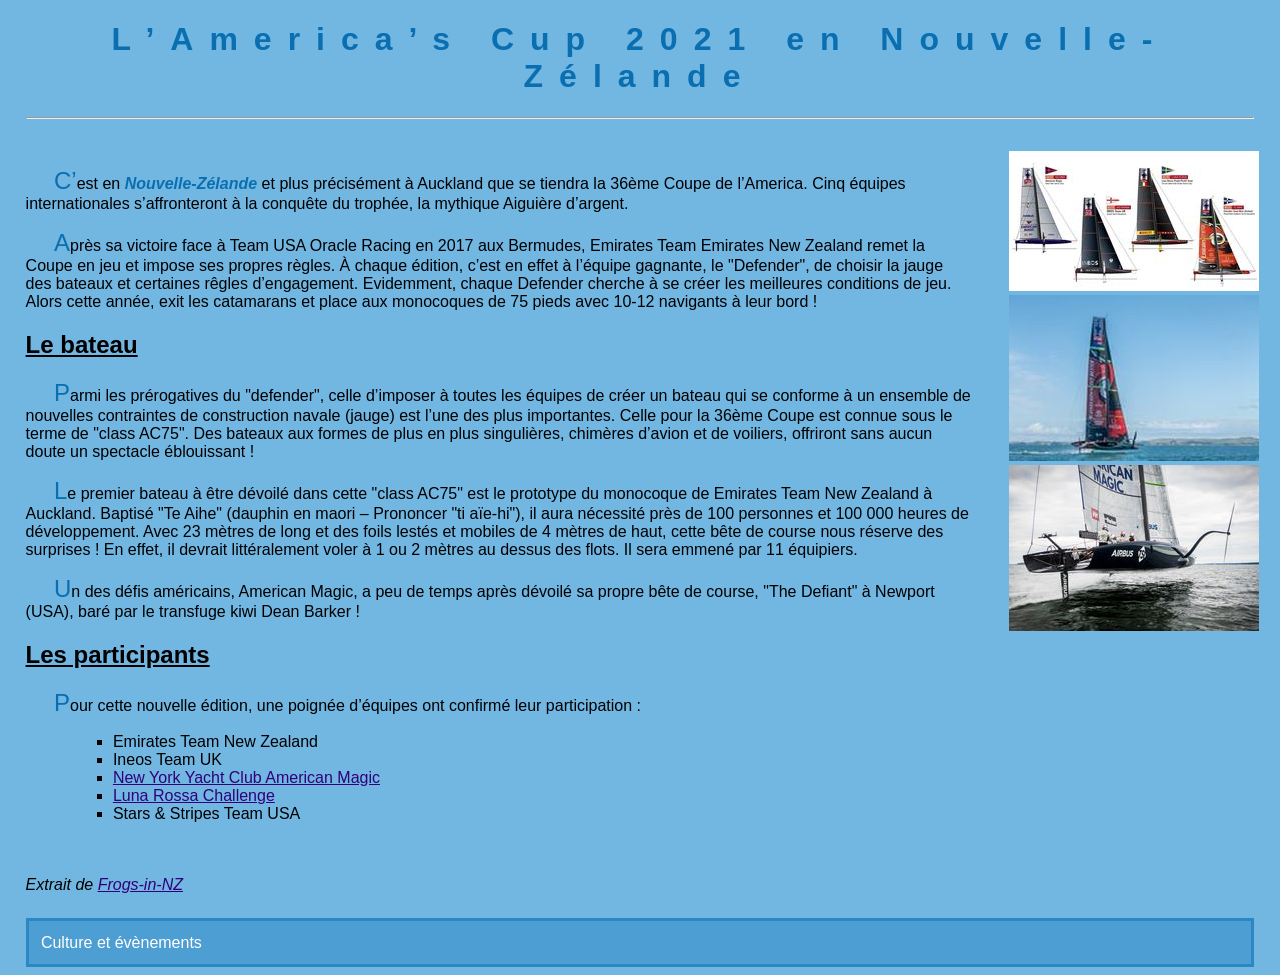
<file: index.html>
<!DOCTYPE html>
<html>
 <head>
   <meta charset="UTF-8" />
   <title>36th America's Cup</title>
   <link rel="icon" type="image/jpg" href="./images/36th.ico" />
   <link rel="stylesheet" type="text/css" href="./styles/36_americas_cup.css" />
 </head>
 <body>

  <h1>L’America’s Cup 2021 en Nouvelle-Zélande</h1>
  <hr />

  <section class="texte">
	<p>
	C’est en <em>Nouvelle-Zélande</em> et plus précisément à Auckland que se tiendra la 36ème Coupe de l’America. 
	Cinq équipes internationales s’affronteront à la conquête du trophée, la mythique Aiguière d’argent.
	</p>
	<p>
	Après sa victoire face à Team USA Oracle Racing en 2017 aux Bermudes, Emirates Team Emirates New Zealand remet la Coupe en jeu 
	et impose ses propres règles. À chaque édition, c’est en effet à l’équipe gagnante, le "Defender", de choisir la jauge des bateaux 
	et certaines rêgles d’engagement. Evidemment, chaque Defender cherche à se créer les meilleures conditions de jeu. 
	Alors cette année, exit les catamarans et place aux monocoques de 75 pieds avec 10-12 navigants à leur bord !
	</p>
	<h2>Le bateau</h2>
	<p>
	Parmi les prérogatives du "defender", celle d’imposer à toutes les équipes de créer un bateau qui se conforme à un ensemble de 
	nouvelles contraintes de construction navale (jauge) est l’une des plus importantes. Celle pour la 36ème Coupe est connue sous le terme de "class AC75". 
	Des bateaux aux formes de plus en plus singulières, chimères d’avion et de voiliers, offriront sans aucun doute un spectacle éblouissant !
	</p>
	<p>
	Le premier bateau à être dévoilé dans cette "class AC75" est le prototype du monocoque de Emirates Team New Zealand à Auckland. 
	Baptisé "Te Aihe" (dauphin en maori – Prononcer "ti aïe-hi"), il aura nécessité près de 100 personnes et 100 000 heures de développement. 
	Avec 23 mètres de long et des foils lestés et mobiles de 4 mètres de haut, cette bête de course nous réserve des surprises ! 
	En effet, il devrait littéralement voler à 1 ou 2 mètres au dessus des flots. Il sera emmené par 11 équipiers.
	</p>
	<p>
	Un des défis américains, American Magic, a peu de temps après dévoilé sa propre bête de course, "The Defiant" à Newport (USA), baré par le transfuge kiwi Dean Barker ! 
	</p>

	<h2>Les participants</h2>
	<p>
	Pour cette nouvelle édition, une poignée d’équipes ont confirmé leur participation :
	</p>
	<ul>
		<li> Emirates Team New Zealand </li>
		<li> Ineos Team UK </li>
		<li> <a href="./challenger/american_magic.html	" title="Accès à american magic"> New York Yacht Club American Magic </a></li>
		<li> <a href="./challenger/luna_rossa.html" title="Accès sécurisé au challenger Luna Rossa"> Luna Rossa Challenge </a></li>
		<li> Stars & Stripes Team USA </li>
	</ul>
  </section>
    
  <aside>
   <a href="images/AC75_Graphic.jpg"><img src="images/vAC75_Graphic.jpg" alt="AC75" /></a>
   <a href="images/AC75_Te_Aihe.jpg"><img src="images/vAC75_Te_Aihe.jpg" alt="Te_Aihe" /></a>
   <a href="images/AC75_Defiant2.jpg"><img src="images/vAC75_Defiant2.jpg" alt="Defiant" /></a>
  </aside>
  
  <footer>
   <div id="origine">Extrait de <a href="https://blog.frogs-in-nz.com/lamericas-cup-en-nouvelle-zelande-en-2021/" title="Le blog du voyage en Nouvelle-Zélande : infos pratiques, récits, bons plans" target="_blank">Frogs-in-NZ</a></div>
   <div id="categorie">Culture et évènements</div>
  </footer>
 </body>
</html>
</file>
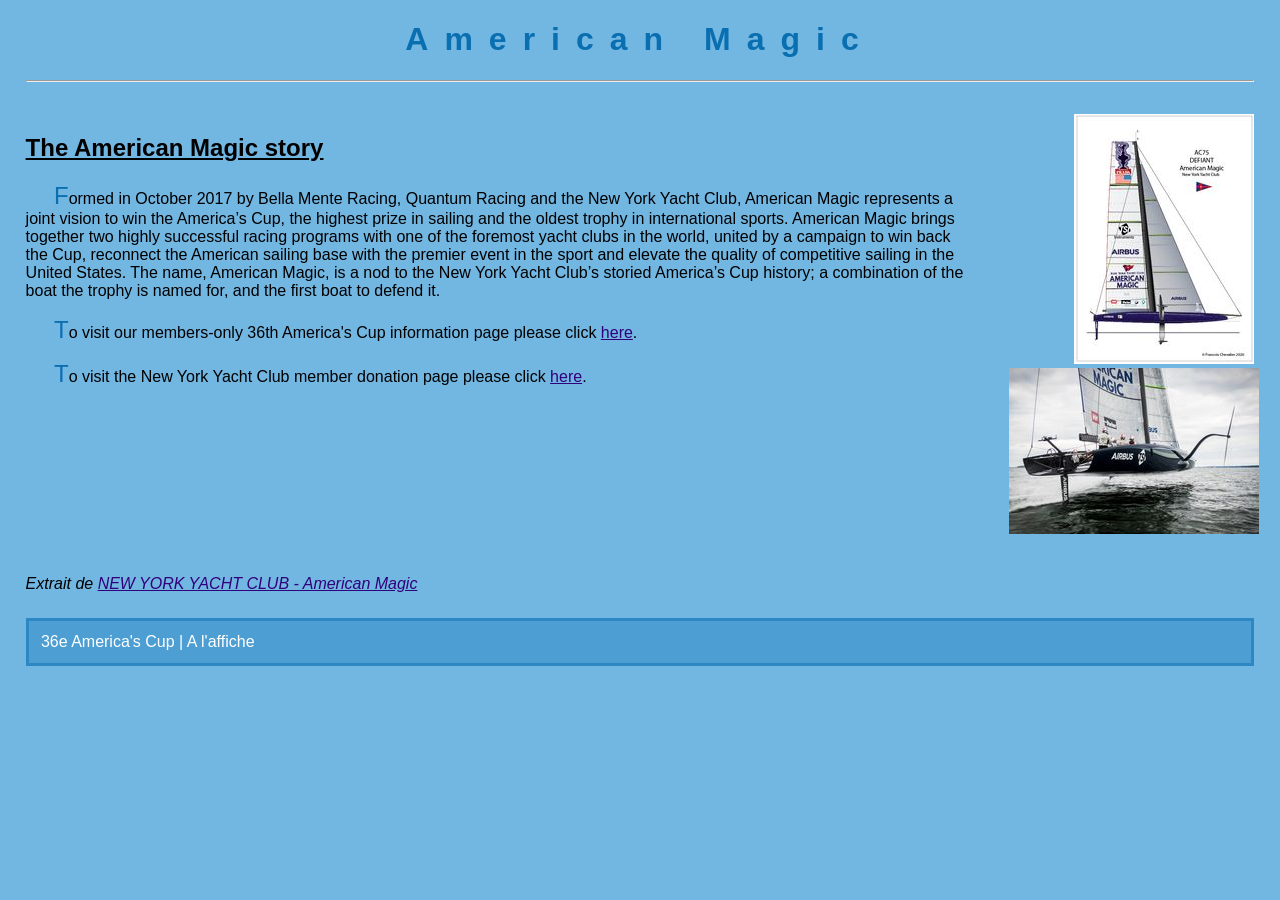
<file: challenger/american_magic.html>
<!DOCTYPE html>
<html>
 <head>
  <meta charset="UTF-8" />
  <title>American Magic</title><!-- Branche main -->
  <link rel="icon" type="image/jpg" href="../images/american_magic.ico" />
  <link rel="stylesheet" type="text/css" href="../styles/36_americas_cup.css" />
 </head>
 <body>
  <h1>American Magic</h1>
  <hr />
  <section class="texte">
	    <h2>The American Magic story</h2>
		<p>Formed in October 2017 by Bella Mente Racing, Quantum Racing and the New York Yacht Club, American Magic represents a joint vision to win the America’s Cup, 
		the highest prize in sailing and the oldest trophy in international sports. American Magic brings together two highly successful racing programs with one of the 
		foremost yacht clubs in the world, united by a campaign to win back the Cup, reconnect the American sailing base with the premier event in the sport and elevate 
		the quality of competitive sailing in the United States. The name, American Magic, is a nod to the New York Yacht Club’s storied America’s Cup history; 
		a combination of the boat the trophy is named for, and the first boat to defend it.</p>
		<p>
		To visit our members-only 36th America's Cup information page please click <a href="https://nyyc.org/group/pages/american-magic" target="_blank">here</a>.  
		</p>
		<p>
		To visit the New York Yacht Club member donation page please click <a href="https://nyyc.org/group/pages/join" target="_blank">here</a>.  
  </section>
      
  <aside>
   <a href="../images/AC75_Defiant.png"><img src="../images/vAC75_Defiant.jpg" alt="American Magic" /></a>
   <a href="../images/AC75_Defiant2.jpg"><img src="../images/vAC75_Defiant2.jpg" alt="American Magic en navigation" /></a>
  </aside>
  
  <footer>
    <div id="origine">Extrait de <a href="http://nyyc.org/36th-america-s-cup" title="Site officiel American Magic" target="_blank">NEW YORK YACHT CLUB - American Magic</a></div>
    <div id="categorie">36e America's Cup | A l'affiche</div>
  </footer>
 </body>
</html>
</file>
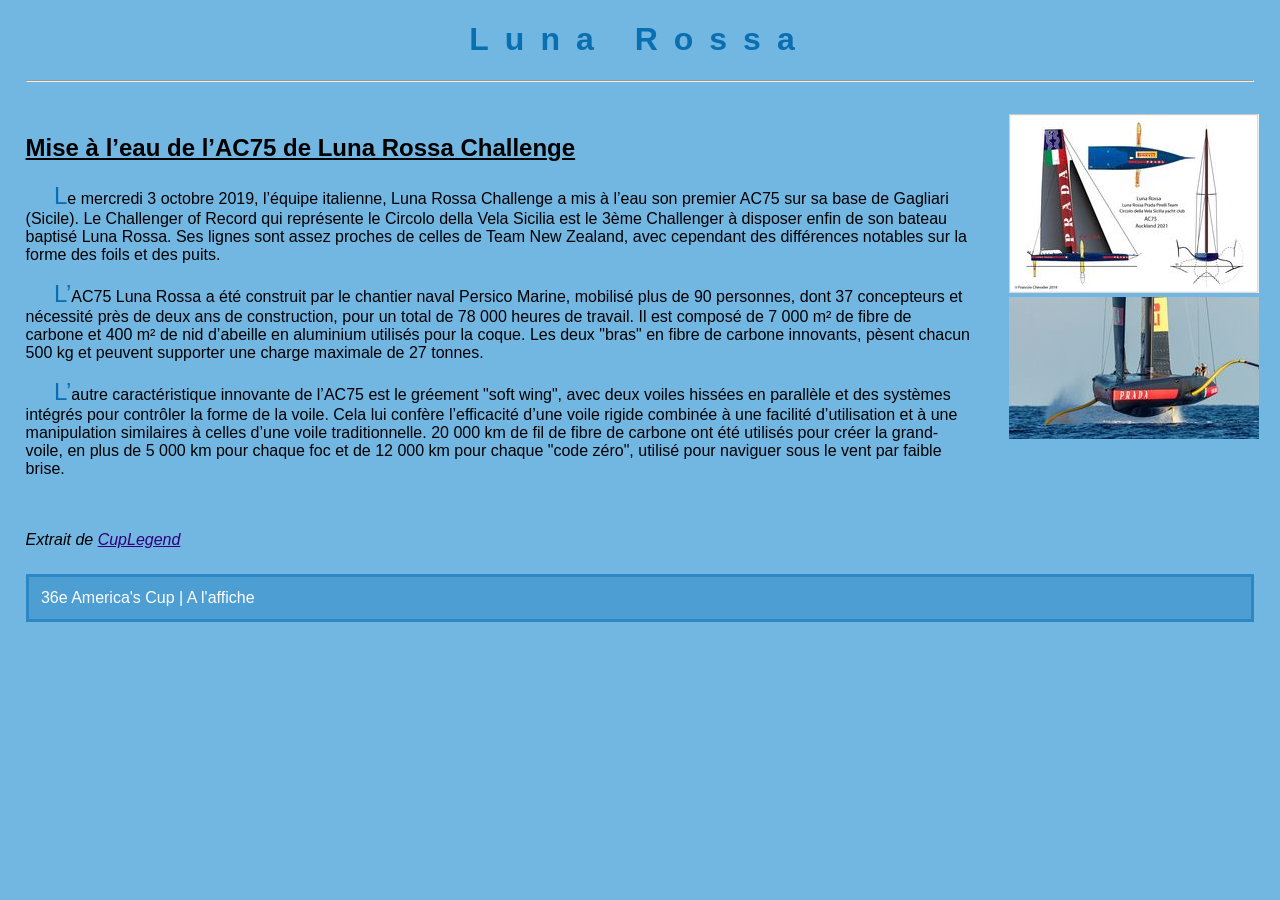
<file: challenger/luna_rossa.html>
<!DOCTYPE html>
<html>
 <head>
  <meta charset="UTF-8" />
  <title>Luna Rossa</title>
  <link rel="icon" type="image/jpg" href="../images/luna_rossa.ico" />
  <link rel="stylesheet" type="text/css" href="../styles/36_americas_cup.css" />
 </head>
 <body>
  <h1>Luna Rossa</h1>
  <hr />
  <section class="texte">
	    <h2>Mise à l’eau de l’AC75 de Luna Rossa Challenge</h2>
		<p>Le mercredi 3 octobre 2019, l’équipe italienne, Luna Rossa Challenge a mis à l’eau son premier AC75 sur sa base de Gagliari (Sicile). 
		Le Challenger of Record qui représente le Circolo della Vela Sicilia est le 3ème Challenger à disposer enfin de son bateau baptisé Luna Rossa.
		Ses lignes sont assez proches de celles de Team New Zealand, avec cependant des différences notables sur la forme des foils et des puits.</p>
		<p>
		L’AC75 Luna Rossa a été construit par le chantier naval Persico Marine, mobilisé plus de 90 personnes, dont 37 concepteurs et nécessité près de deux ans de construction,
		pour un total de 78 000 heures de travail. Il est composé de 7 000 m² de fibre de carbone et 400 m² de nid d’abeille en aluminium utilisés pour la coque. 
		Les deux "bras" en fibre de carbone innovants, pèsent chacun 500 kg et peuvent supporter une charge maximale de 27 tonnes.
		</p>
		<p>
		L’autre caractéristique innovante de l’AC75 est le gréement "soft wing", avec deux voiles hissées en parallèle et des systèmes intégrés pour contrôler la forme de la voile. 
		Cela lui confère l’efficacité d’une voile rigide combinée à une facilité d’utilisation et à une manipulation similaires à celles d’une voile traditionnelle. 
		20 000 km de fil de fibre de carbone ont été utilisés pour créer la grand-voile, en plus de 5 000 km pour chaque foc et de 12 000 km pour chaque "code zéro", 
		utilisé pour naviguer sous le vent par faible brise.
		</p>
  </section>
      
  <aside>
   <a href="../images/AC75_Luna_Rossa.png"><img src="../images/vAC75_Luna_Rossa.jpg" alt="Luna Rossa" /></a>
   <a href="../images/Luna_Rossa.jpg"><img src="../images/vLuna_Rossa.jpg" alt="Luna Rossa en navigation" /></a>
  </aside>
  
  <footer>
    <div id="origine">Extrait de <a href="http://www.cuplegend.com/americas-cup-mise-a-leau-de-lac75-de-luna-rossa-challenge/" title="Mise à l'eau de l'AC75 de Luna Rossa Challenge/" target="_blank">CupLegend</a></div>
    <div id="categorie">36e America's Cup | A l'affiche</div>
  </footer>
 </body>
</html>
</file>
<file: styles/36_americas_cup.css>
/* Feuille de style - Site Web - americas_cup */

body   /* Style à appliquer sur l'ensemble du document */
{
  background-color: #72B6E2 ;  /* Couleur de fond : bleu */
  margin-right: 2%;           /* Gestion des marges latérales */
  margin-left: 2%;
  font-family: Helvetica, Arial, sans-serif;
}
header
{
  margin-bottom: 2%;
}
h1    /* Style à appliquer sur les titres h1 */
{
  text-align: center;
  color: #0A6FB0;
  letter-spacing: 0.5em;
}
h2     /* Style à appliquer sur les sous-titres h2 */
{
  text-decoration: underline;
}
p em  /* Mise en évidence */
{
  font-weight: bold;
  color: #0A6FB0;
}
p      /* Style à appliquer sur les paragraphes */
{
  text-indent: 3%;
}
p:first-letter   /* Mise en évidence 1ère lettre chaque paragraphe */
{
  font-size: 150%;
  color: #0A6FB0;
}
ul     /* Style à appliquer sur les listes */
{ 
  list-style-type: square;      
  margin-left: 5%;               /* Marge interne gauche = 5% */
  margin-right: 2%;
}

footer
{
  padding-top: 1%;
  clear: both;
}

#origine    /* Style à appliquer sur la sous-partie de classe "origine" */
{
  margin-top: 2%;
  font-style: italic;
}
#categorie  /* Style à appliquer sur la sous-partie de classe "categorie" */
{
  margin-top: 2%;
  background-color: #4D9ED3;   /* Couleur de fond  */
  border-style: solid;
  border-width: medium;        /* Bordure de couleur sur les quatre côtés */
  border-color: #2D87C2;
  padding: 1%;
  color: white 				   /* texte en blanc */
} 
/* Gestion des hyperliens */
a:link
{
  color: #31007B;
}
a:visited
{
  color: #8C007B;
}
a:hover
{
  color: white;
  background: blue;
}
a:active
{
  color: black;
}

/* min-width pour grandes résolutions */
@media screen and (min-width: 1152px) 
{
  aside
  {
    padding-top: 2%;    
    width: 20%;
    float: right;
    text-align: right;
  }
  section.texte
  {
	padding-top: 2%;  
    width: 77%;
    float: left;
  }
}
/* max-width pour faibles résolutions */
@media screen and (max-width: 800px) 
{
  aside
   {
    display: none;
  }
}
</file>
